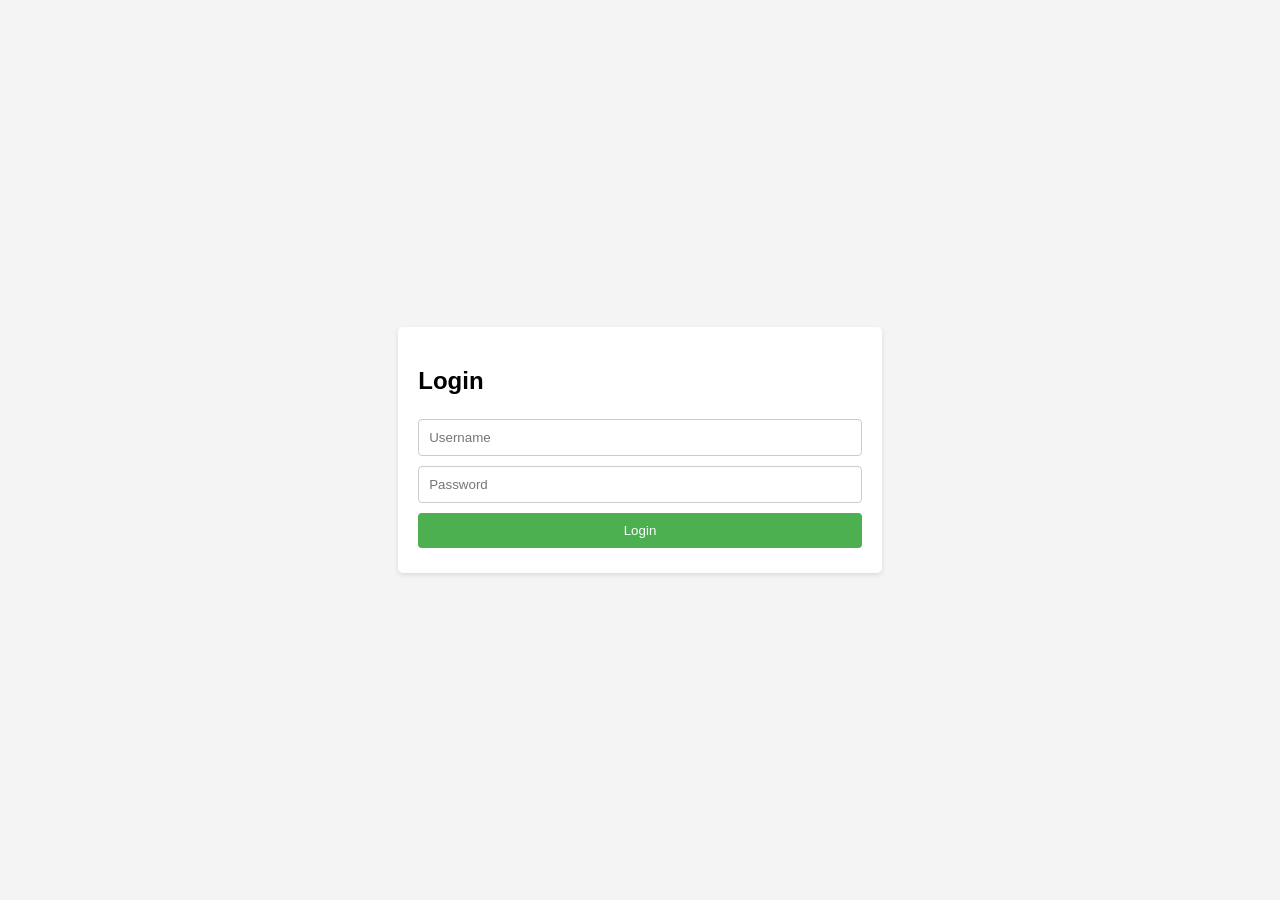
<file: index.html>
<!DOCTYPE html>
<html lang="en">
<head>
    <meta charset="UTF-8">
    <meta name="viewport" content="width=device-width, initial-scale=1.0">
    <title>Login Page</title>
    <style>
        body {
            font-family: Arial, sans-serif;
            margin: 0;
            padding: 0;
            display: flex;
            justify-content: center;
            align-items: center;
            height: 100vh;
            background-color: #f4f4f4;
        }
        .login-container {
            background-color: #fff;
            padding: 20px;
            border-radius: 5px;
            box-shadow: 0 2px 5px rgba(0, 0, 0, 0.1);
        }
        input[type="text"], input[type="password"], input[type="submit"] {
            width: 100%;
            padding: 10px;
            margin: 5px 0;
            border: 1px solid #ccc;
            border-radius: 4px;
            box-sizing: border-box;
        }
        input[type="submit"] {
            background-color: #4CAF50;
            color: white;
            border: none;
            cursor: pointer;
        }
    </style>
</head>
<body>
    <div class="login-container" id="loginContainer">
        <h2>Login</h2>
        <form id="loginForm" action="javascript:void(0);">
            <input type="text" id="username" name="username" placeholder="Username" required>
            <input type="password" id="password" name="password" placeholder="Password" required>
            <input type="submit" value="Login">
        </form>
    </div>

    <div id="message" style="display: none;">
        <h2>Hai Kyy!!!</h2>
        <p>ako nalang kasi pls :(</p>
    </div>

    <script>
        document.getElementById("loginForm").addEventListener("submit", function(event) {
            event.preventDefault();
            var username = document.getElementById("username").value;
            var password = document.getElementById("password").value;
            // You can add your authentication logic here
            // For simplicity, let's assume the username is "admin" and password is "password"
            if (username === "admin" && password === "password") {
                document.getElementById("loginContainer").style.display = "none";
                document.getElementById("message").style.display = "block";
            } else {
                alert("The Password or Username is incorrect.");
            }
        });
    </script>
</body>
</html>
</file>
